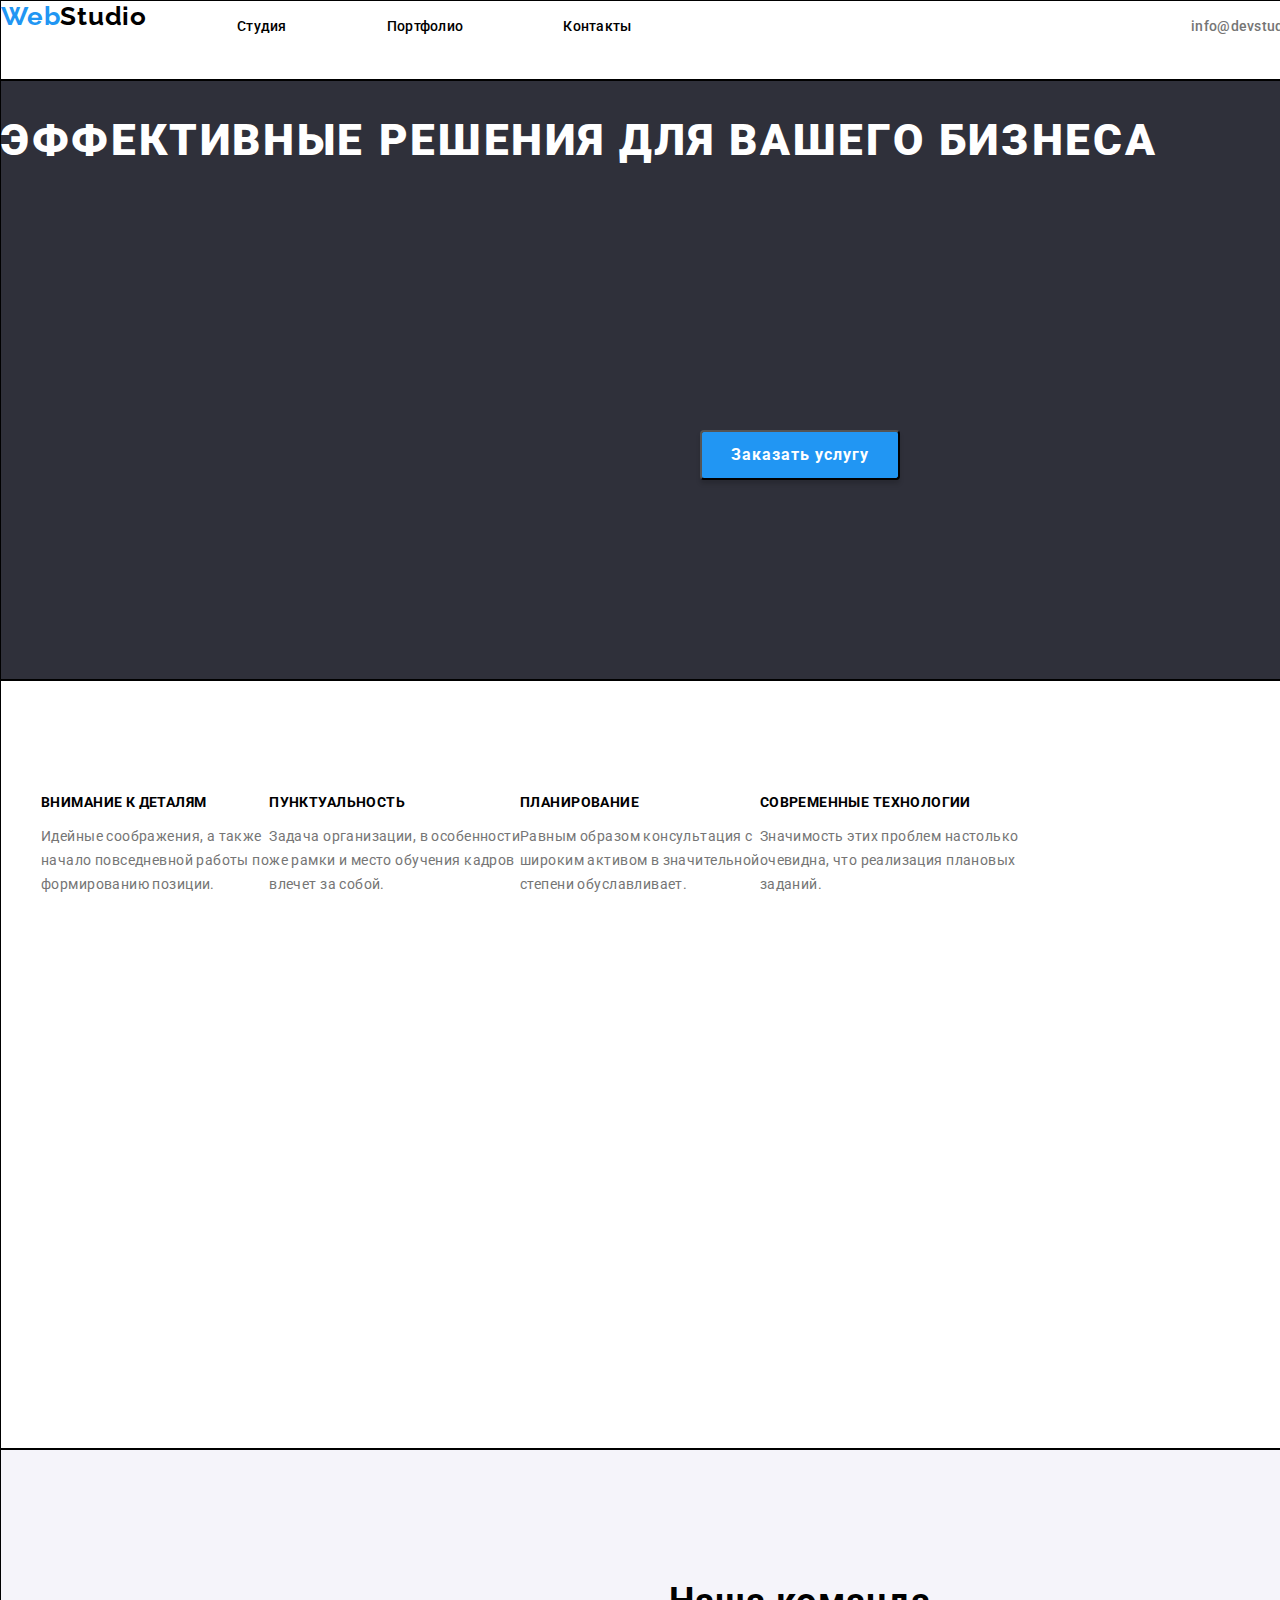
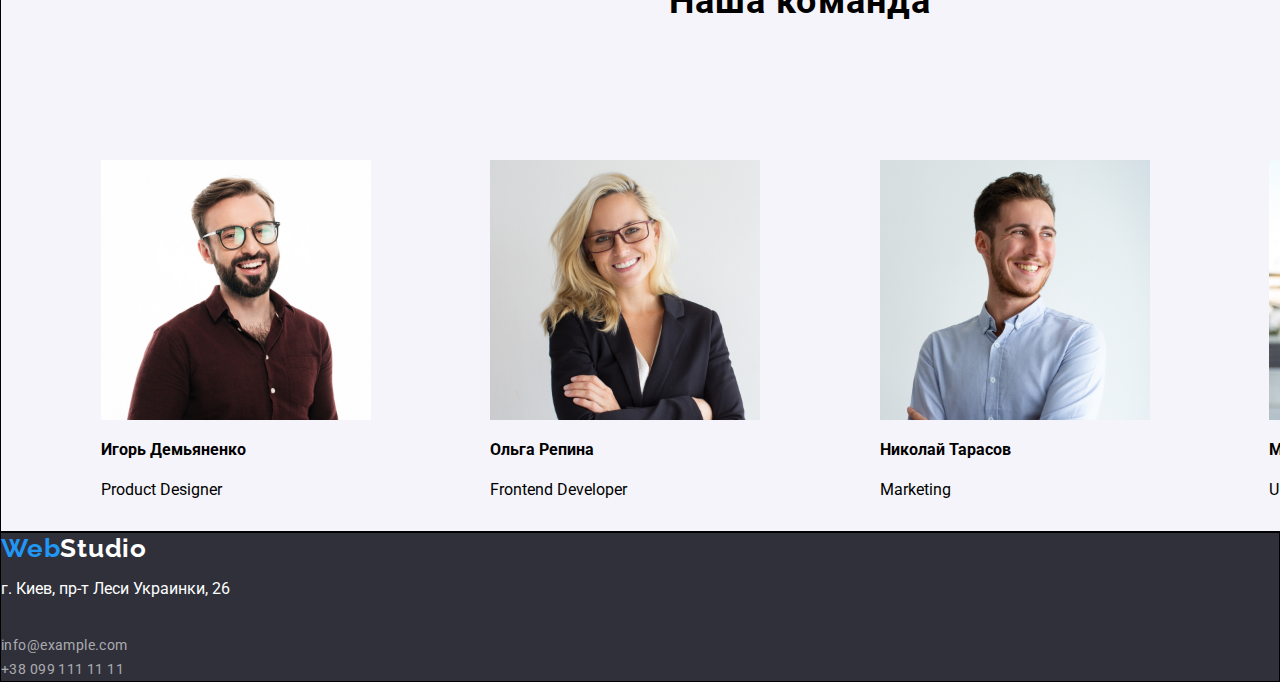
<file: index.html>
<!DOCTYPE html>
<html lang="ru">

<head>
    <meta charset="UTF-8">
    <meta name="viewport" content="width=device-width, initial-scale=1.0">
    <title>Web Studio - Главная</title>
    <link rel="stylesheet" href="./css/modern-normalize.css">
    <link rel="stylesheet" href="./css/styles.css">
    <link rel="stylesheet" href="./css/variables.css">
    <link rel="preconnect" href="https://fonts.gstatic.com">
    <link
        href="https://fonts.googleapis.com/css2?family=Oleo+Script&family=Raleway:wght@700&family=Roboto:wght@400;500;700;900&display=swap"
        rel="stylesheet">
</head>


<body>
    <header class="header">
        <div class="container main-nav">
            <nav class="site-nav">
                <a class="logo-h" href="index.html">
                    <span class="logo-part">Web</span>Studio
                </a>
                <ul class="nav-menu">

                    <li>
                        <a class="nav-link" href="./index.html">Студия</a>
                    </li>
                    <li>
                        <a class="nav-link" href="./portfolio.html">Портфолио</a>
                    </li>
                    <li>
                        <a class="nav-link" href="#contacts">Контакты</a>
                    </li>
                </ul>
            </nav>
            <ul class="address-up">
                <li>
                    <a class="address-link-h" href="mailto:info@devstudio.com">info@devstudio.com</a>
                </li>
                <li>
                    <a class="address-link-h" href="tel:+380961111111">+38 096 111 11 11</a>
                </li>
            </ul>

        </div>
    </header>
    <main>
        <section class="hero">
            <div class="container">
                <h1 class="hero-text">Эффективные решения для вашего бизнеса</h1>
                <button class="reg-btn"><a class="reg-btn-txt" href="#">Заказать услугу</a></button>
            </div>

        </section>

        <section class="about">
            <div class="container">

                <ul class="about-list">
                    <li>
                        <h4 class="about-title">Внимание к деталям</h4>
                        <p class="about-txt">Идейные соображения, а также <br> начало повседневной работы по <br>
                            формированию
                            позиции.</p>
                    </li>
                    <li>
                        <h4 class="about-title">Пунктуальность</h4>
                        <p class="about-txt">Задача организации, в особенности <br> же рамки и место обучения кадров
                            <br>
                            влечет
                            за собой.</p>
                    </li>
                    <li>
                        <h4 class="about-title">Планирование</h4>
                        <p class="about-txt">Равным образом консультация с <br> широким активом в значительной
                            <br> степени
                            обуславливает.</p>
                    </li>
                    <li>
                        <h4 class="about-title">Современные технологии</h4>
                        <p class="about-txt">Значимость этих проблем настолько <br> очевидна, что реализация
                            плановых
                            <br>
                            заданий.</p>
                    </li>
                </ul>

            </div>
        </section>

        <section class="bottom-page">
            <h3 class="team">Наша команда</h3>
             <ul class="team-img">
                <li><img src="./images/img4.jpg" alt="Игорь Демьяненко" width="270">
                    <h4>Игорь Демьяненко</h4>
                    <p>Product Designer</p>
                </li>

                <li><img src="./images/img5.jpg" alt="Ольга Репина" width="270">
                    <h4>Ольга Репина</h4>
                    <p>Frontend Developer</p>
                </li>

                <li><img src="./images/img6.jpg" alt="Николай Тарасов" width="270">
                    <h4>Николай Тарасов</h4>
                    <p>Marketing</p>
                </li>

                <li><img src="./images/img7.jpg" alt="Михаил Ермаков" width="270">
                    <h4>Михаил Ермаков</h4>
                    <p>UI Designer</p>
                </li>
            </ul>
        </section>
    </main>

    <footer class="footer">
        <a class="logo-f" href="./index.html"><span class="logo-part">Web</span>Studio</a>
        <address class="footer-address">
            <p> г. Киев, пр-т Леси Украинки, 26</p> <br>
            <a class="address-link-f" href="mailto:info@example.com">info@example.com</a> <br>
            <a class="address-link-f" href="tel:+380991111111">+38 099 111 11 11</a>
        </address>
    </footer>

</body>

</html>
</file>
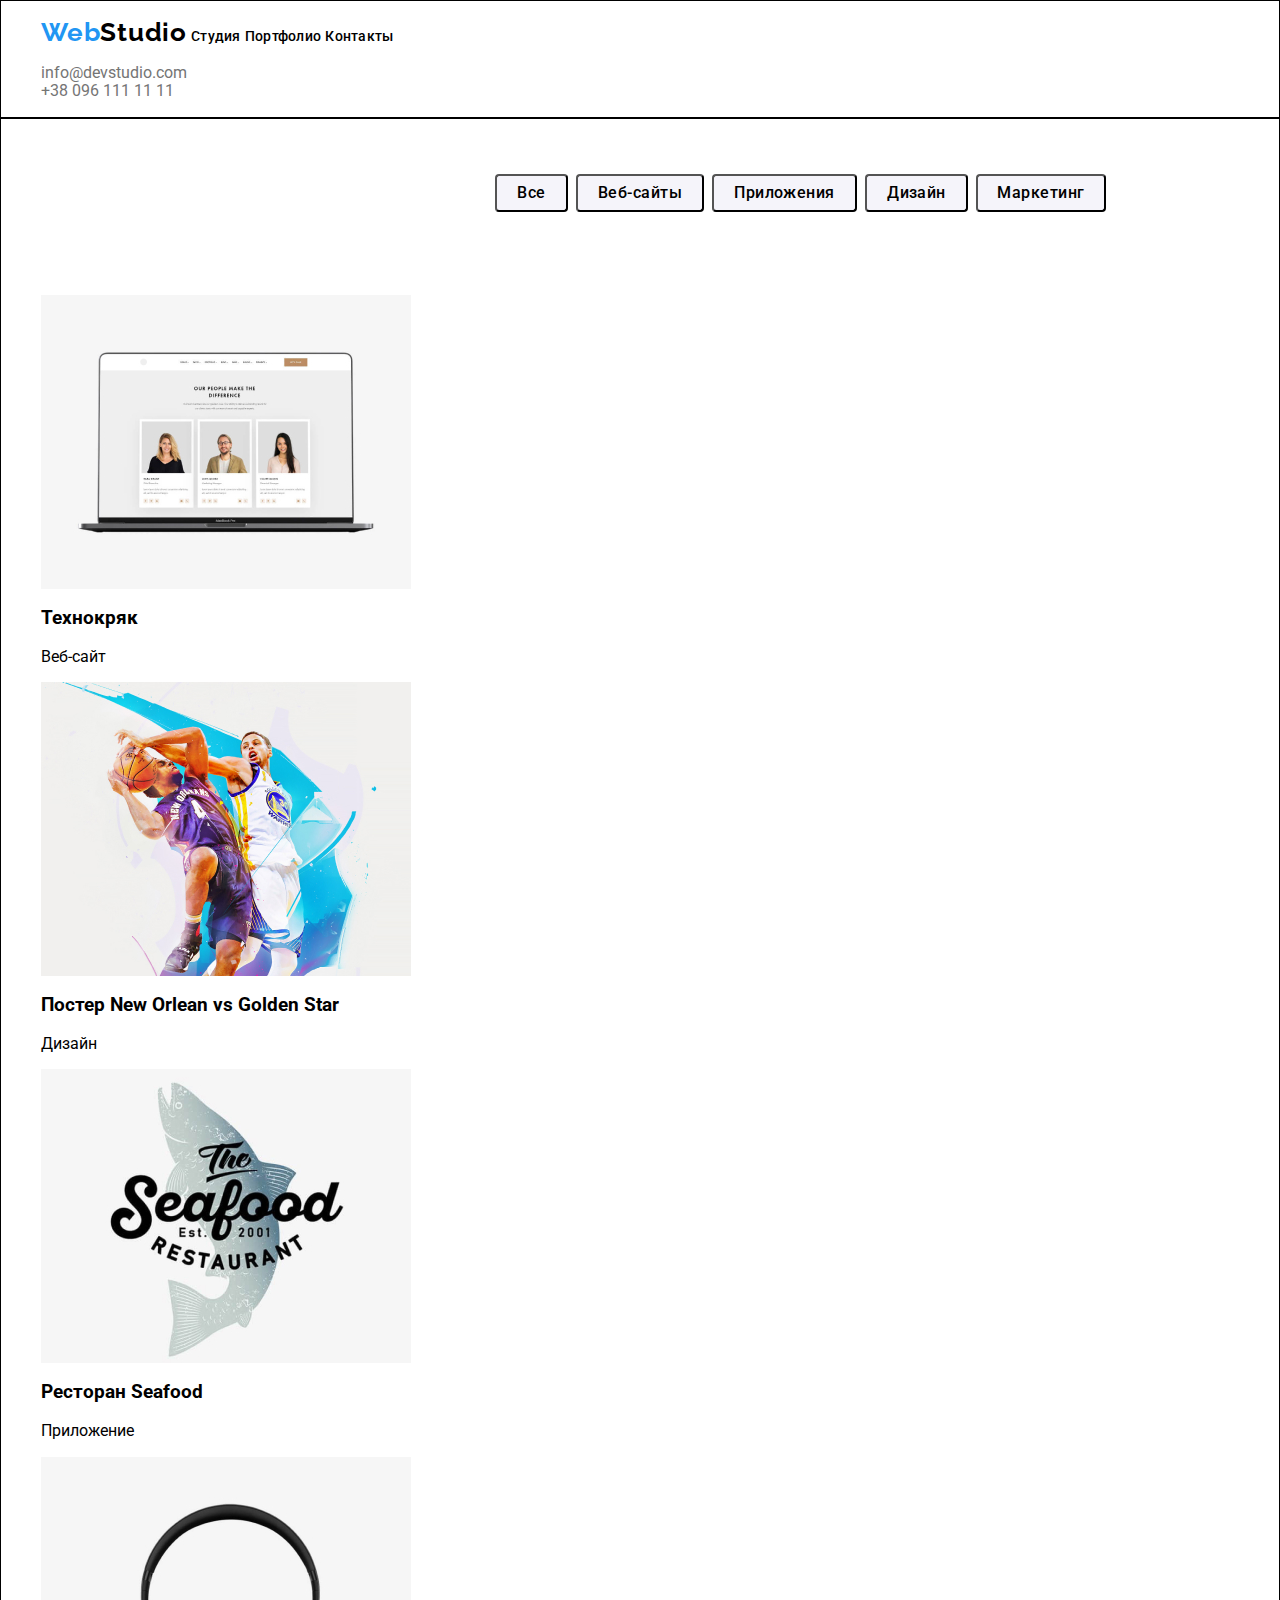
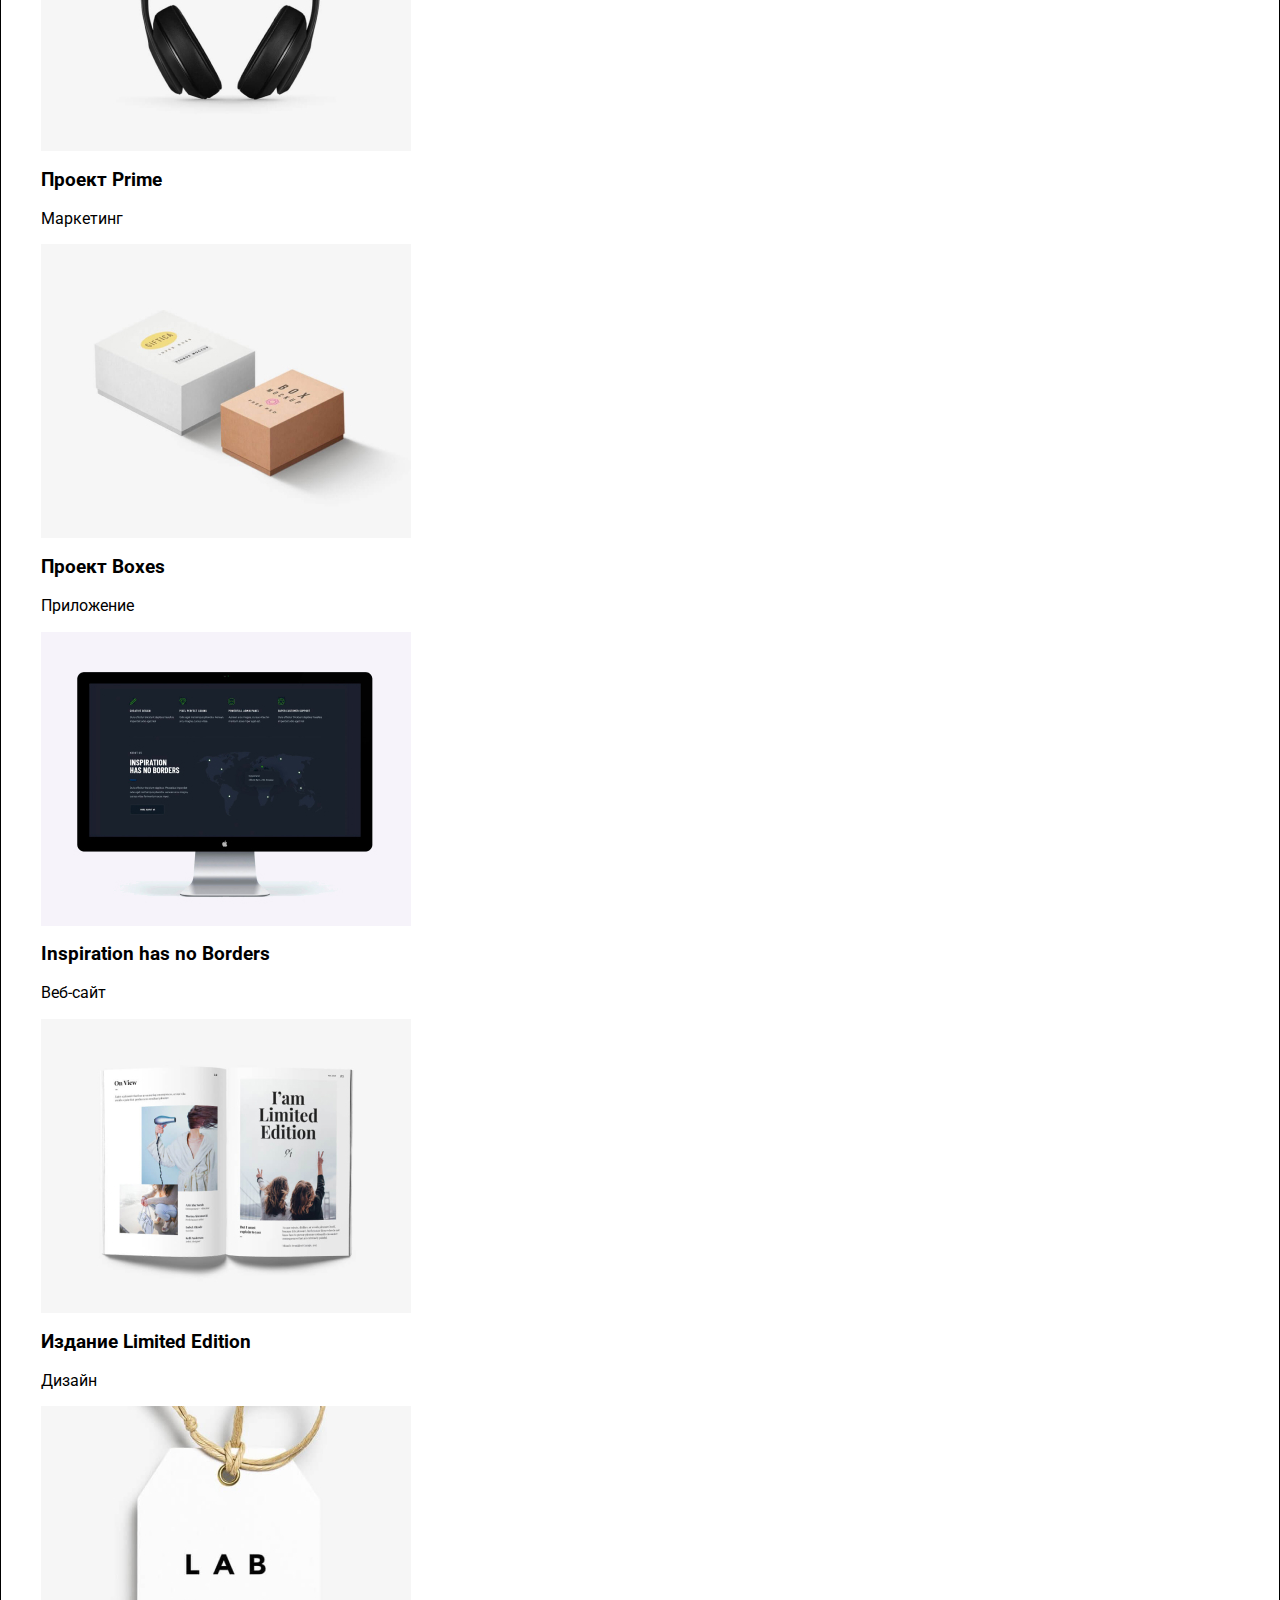
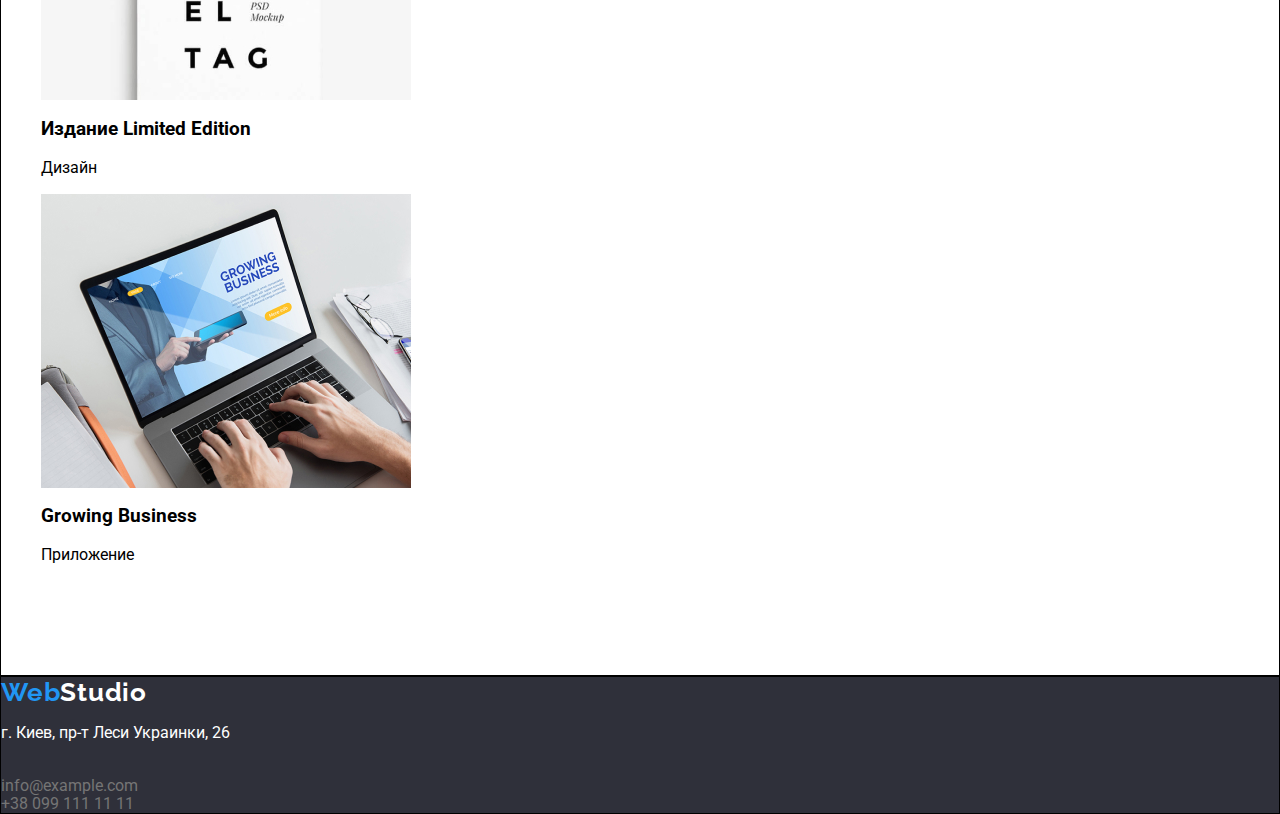
<file: portfolio.html>
<!DOCTYPE html>
<html lang="en">

<head>
    <meta charset="UTF-8">
    <meta name="viewport" content="width=device-width, initial-scale=1.0">
    <title>Web Studio - Портфолио</title>
    <link rel="stylesheet" href="./css/modern-normalize.css">
    <link rel="stylesheet" href="./css/variables.css">
    <link rel="preconnect" href="https://fonts.gstatic.com">
    <link
        href="https://fonts.googleapis.com/css2?family=Oleo+Script&family=Raleway:wght@700&family=Roboto:wght@400;500;700;900&display=swap"
        rel="stylesheet">
    <link rel="stylesheet" href="./css/portfolio.css">
</head>

<body>
    <header class="header">
        <nav>

            <ul class="nav-menu">
                <li>
                    <a class="logo-h" href="index.html">
                        <span class="logo-part">Web</span>Studio
                    </a>
                </li>
                <li>
                    <a class="nav-link" href="index.html">Студия</a>
                </li>
                <li>
                    <a class="nav-link" href="#">Портфолио</a>
                </li>
                <li>
                    <a class="nav-link" href="#contacts">Контакты</a>
                </li>
            </ul>
        </nav>
        <div>
            <ul>
                <li>
                    <a class="address-link" href="mailto:info@devstudio.com">info@devstudio.com</a>
                </li>
                <li>
                    <a class="address-link" href="tel:+380961111111">+38 096 111 11 11</a>
                </li>
            </ul>
        </div>
    </header>
    <main>

        <section class="menu">

            <div class="container">
                <ul class="menu-btn-list">
                    <li class="btn-item"><button class="btn-all"><span class="btn-txt">Все</span></button></li>

                    <li class="btn-item"><button class="btn-web"><span class="btn-txt">Веб-сайты</span></button></li>

                    <li class="btn-item"><button class="btn-app"><span class="btn-txt">Приложения</span></button>
                    </li>

                    <li class="btn-item"><button class="btn-design"><span class="btn-txt">Дизайн</span></button>
                    </li>

                    <li class="btn-item"><button class="btn-marketing"><span class="btn-txt">Маркетинг</span></button>
                    </li>
                </ul>
            </div>


            <ul>
                <li>
                    <img src="./images/technokr.jpg" alt="Веб-сайт">
                    <h3>Технокряк</h3>
                    <p>Веб-сайт</p>
                </li>
                <li>
                    <img src="./images/poster.jpg" alt="Постер">
                    <h3>Постер New Orlean vs Golden Star</h3>
                    <p>Дизайн</p>
                </li>
                <li>
                    <img src="./images/seafood.jpg" alt="Лого ресторана Seafood">
                    <h3>Ресторан Seafood</h3>
                    <p>Приложение</p>
                </li>
                <li>
                    <img src="./images/prime.jpg" alt="Наушники">
                    <h3>Проект Prime</h3>
                    <p>Маркетинг</p>
                </li>
                <li>
                    <img src="./images/boxes.jpg" alt="Boxes">
                    <h3>Проект Boxes</h3>
                    <p>Приложение</p>
                </li>
                <li>
                    <img src="./images/inspo.jpg" alt="Веб-сайт">
                    <h3>Inspiration has no Borders</h3>
                    <p>Веб-сайт</p>
                </li>
                <li>
                    <img src="./images/limited.jpg" alt="Пример издания">
                    <h3>Издание Limited Edition</h3>
                    <p>Дизайн</p>
                </li>
                <li>
                    <img src="./images/lab.jpg" alt="Пример тега">
                    <h3>Издание Limited Edition</h3>
                    <p>Дизайн</p>
                </li>
                <li>
                    <img src="./images/business.jpg" alt="Приложение на ноутбуке">
                    <h3>Growing Business</h3>
                    <p>Приложение</p>
                </li>


            </ul>
        </section>
    </main>
    <footer class="footer">
        <a class="logo-f" href="./index.html"><span class="logo-part">Web</span>Studio</a>
        <address class="footer-address">
            <p> г. Киев, пр-т Леси Украинки, 26</p> <br>
            <a class="address-link" href="mailto:info@example.com">info@example.com</a> <br>
            <a class="address-link" href="tel:+380991111111">+38 099 111 11 11</a>
        </address>
    </footer>

</body>

</html>
</file>
<file: css/styles.css>
header,
section,
footer {
  border: 1px solid;
}

.header {
  background-color: white;
  width: 1600px;
  height: 80px;
  left: 0px;
  top: 0px;
}

.nav-menu {
  list-style-type: none;
}

.site-nav,
.nav-menu {
  display: flex;
  justify-content: space-between;
}

.address-up {
  display: flex;
}

.main-nav {
  display: flex;
  justify-content: space-between;
}

.nav-link {
  color: black;

  font-family: Roboto, sans-serif;
  font-style: normal;
  font-weight: 500;
  font-size: 14px;
  line-height: 16px;
  letter-spacing: 0.02em;
  margin: 50px;
}

.nav-link:hover {
  color: rgba(33, 150, 243, 1);
}

.address-link-h {
  color: rgba(117, 117, 117, 1);

  font-family: Roboto, sans-serif;
  font-style: normal;
  font-weight: 500;
  font-size: 14px;
  line-height: 16px;
  letter-spacing: 0.02em;
  margin: 50px;
}

.address-link-h:hover {
  color: rgba(33, 150, 243, 1);
}

.address-link-f {
  color: rgba(255, 255, 255, 0.6);

  font-family: Roboto, sans-serif;
  font-style: normal;
  font-weight: normal;
  font-size: 14px;
  line-height: 24px;
  letter-spacing: 0.03em;
}

.address-link-f:hover {
  color: none;
}

.about {
  display: flex;
  background-color: white;
  height: 769px;
  padding-bottom: 94px;
}

.about-list {
  display: flex;
  margin-top: 94px;
  margin-bottom: 94px;
  align-items: center;
  justify-content: space-between;
}

.about-list li (not):last-child {
  padding-right: 30px;
}

.about-title {
  text-align: left;
  font-family: Roboto, sans-serif;
  font-style: normal;
  font-weight: bold;
  font-size: 14px;
  line-height: 16px;
  letter-spacing: 0.03em;
  text-transform: uppercase;
  margin-bottom: 9.7px;
}

.about-txt {
  text-align: left;
  font-family: Roboto, sans-serif;
  font-style: normal;
  font-weight: normal;
  font-size: 14px;
  line-height: 24px;
  letter-spacing: 0.03em;
  color: rgba(117, 117, 117, 1);
}

.logo-h,
.logo-f {
  font-family: Raleway, sans-serif;
  font-style: normal;
  font-weight: bold;
  font-size: 26px;
  line-height: 31px;
  letter-spacing: 0.03em;
}

.logo-h {
  color: black;
}

.logo-f {
  color: white;
}

.logo-part {
  color: rgba(33, 150, 243, 1);
}

body {
  font-family: 'Roboto', sans-serif;
}

.hero {
  background-color: #2f303a;
  width: 1600px;
  height: 600px;
  left: 0px;
  top: 80px;
}

.hero-text {
  color: white;
  position: absolute;

  font-family: 'Roboto', sans-serif;
  font-style: normal;
  font-weight: 900;
  font-size: 44px;
  line-height: 60px;
  text-align: center;
  letter-spacing: 0.06em;
  text-transform: uppercase;
}

.reg-btn {
  background-color: rgba(33, 150, 243, 1);
  position: absolute;
  width: 200px;
  height: 50px;
  left: 700px;
  top: 430px;
  box-shadow: 0px 4px 4px rgba(0, 0, 0, 0.15);
  border-radius: 4px;
}

.reg-btn-txt {
  color: white;

  font-family: Roboto, sans-serif;
  font-style: normal;
  font-weight: bold;
  font-size: 16px;
  line-height: 30px;
  display: inline;
  align-items: center;
  text-align: center;
  letter-spacing: 0.06em;
}

.about {
  background-color: white;
  width: 1600px;
  height: 769px;
}

.strong-sides-list {
  display: flex;
}

/* .our-job {
  display: flex;
} */

.our-job-txt {
  /* display: flex; */

  font-family: Roboto, sans-serif;
  font-style: normal;
  font-weight: bold;
  font-size: 36px;
  line-height: 42px;
  text-align: center;
  letter-spacing: 0.03em;
}

.img-list {
  display: flex;
  flex-wrap: wrap;
}

.img-item {
  margin-left: 215px;
}

.team-img {
  display: flex;
  padding-top: 86px;
  justify-content: space-around;
}

.team {
  display: inline-flex;

  font-family: Roboto, sans-serif;
  font-style: normal;
  font-weight: bold;
  font-size: 36px;
  line-height: 42px;
  text-align: center;
  letter-spacing: 0.03em;

  padding-top: 94px;
  padding-left: 668px;
}

.bottom-page {
  background-color: rgba(245, 244, 250, 1);
  width: 1600px;
}

.footer {
  background-color: rgba(47, 48, 58, 1);
}

.footer-address {
  color: white;
}

img {
  display: block;
  max-width: 100%;
  height: auto;
}

.visuallyhidden:not(:focus):not(:active) {
  position: absolute;

  width: 1px;
  height: 1px;
  margin: -1px;
  border: 0;
  padding: 0;

  white-space: nowrap;

  clip-path: inset(100%);
  clip: rect(0 0 0 0);
  overflow: hidden;
}
</file>
<file: css/variables.css>
:root {
  --white-text: rgba(255, 255, 255, 1);
  --black-text: rgba(33, 33, 33, 1);
  --grey-text: rgba(117, 117, 117, 1);
  --blue-text: rgba(33, 150, 243, 1);

  --background-white: #e5e5e5;
  --background-grey: rgba(47, 48, 58, 1);
  --background-light: rgba(245, 244, 250, 1);
}
</file>
<file: css/portfolio.css>
header,
section,
footer {
  border: 1px solid;
}

.header {
  background-color: white;
}

.nav-menu li {
  display: inline-block;
}

.nav-link {
  color: black;
  display: inline-block;
}

.nav-link {
  color: black;
  font-family: Roboto, sans-serif;
  font-style: normal;
  font-weight: 500;
  font-size: 14px;
  line-height: 16px;
  letter-spacing: 0.02em;
}

.nav-link:hover {
  color: rgba(33, 150, 243, 1);
}

body {
  font-family: 'Roboto', sans-serif;
}

.logo-h,
.logo-f {
  width: 145px;
  height: 31px;
  left: 215px;
  top: 24px;

  font-family: Raleway, sans-serif;
  font-style: normal;
  font-weight: bold;
  font-size: 26px;
  line-height: 31px;
  letter-spacing: 0.03em;
}

.logo-h {
  color: black;
}

.logo-f {
  color: white;
}

.logo-part {
  color: rgba(33, 150, 243, 1);
}

.footer {
  background-color: rgba(47, 48, 58, 1);
}

.footer-address {
  color: white;
  size: 14px;
}

img {
  display: block;
  max-width: 100%;
  height: auto;
}

a {
  text-decoration: none;
}

.address-link {
  color: rgba(117, 117, 117, 1);
}

.address-link:hover {
  color: rgba(33, 150, 243, 1);
}

.menu {
  padding-top: 94px;
  padding-bottom: 94px;
}

.menu-btn-list {
  display: inline-flex;
  margin-bottom: 50px;
  margin-left: 95px;
  justify-content: space-between;
}

.menu-btn-list li (not):last-child {
  padding-right: 9px;
}

.m-btn {
  background-color: rgba(245, 244, 250, 1);
}

.m-btn:hover {
  background-color: rgba(33, 150, 243, 1);
}

.btn-all {
  position: absolute;
  background-color: rgba(245, 244, 250, 1);
  width: 73px;
  height: 38px;
  left: 495px;
  top: 174px;

  border-radius: 4px;
}

.btn-web {
  position: absolute;
  width: 128px;
  height: 38px;
  left: 576px;
  top: 174px;

  background: #f5f4fa;
  border-radius: 4px;
}

.btn-app {
  position: absolute;
  width: 145px;
  height: 38px;
  left: 712px;
  top: 174px;

  background: #f5f4fa;
  border-radius: 4px;
}

.btn-design {
  position: absolute;
  width: 103px;
  height: 38px;
  left: 865px;
  top: 174px;

  background: #f5f4fa;
  border-radius: 4px;
}

.btn-marketing {
  position: absolute;
  width: 130px;
  height: 38px;
  left: 976px;
  top: 174px;

  background: #f5f4fa;
  border-radius: 4px;
}

.btn-all:hover,
.btn-web:hover,
.btn-app:hover,
.btn-design:hover,
.btn-marketing:hover {
  background-color: rgba(33, 150, 243, 1);
  box-shadow: 0px 3px 1px rgba(0, 0, 0, 0.1), 0px 1px 2px rgba(0, 0, 0, 0.08),
    0px 2px 2px rgba(0, 0, 0, 0.12);
}

.btn-txt {
  color: black;
  font-family: Roboto, sans-serif;
  font-style: normal;
  font-weight: 500;
  font-size: 16px;
  line-height: 26px;
  text-align: center;
  letter-spacing: 0.03em;
}

.btn-txt:hover {
  color: white;
}

.btn-txt {
  color: black;
}

.btn-txt:hover {
  color: white;
}

.visuallyhidden:not(:focus):not(:active) {
  position: absolute;

  width: 1px;
  height: 1px;
  margin: 100px;
  border: 0;
  padding: 0;

  white-space: nowrap;

  clip-path: inset(100%);
  clip: rect(0 0 0 0);
  overflow: hidden;
}
</file>
